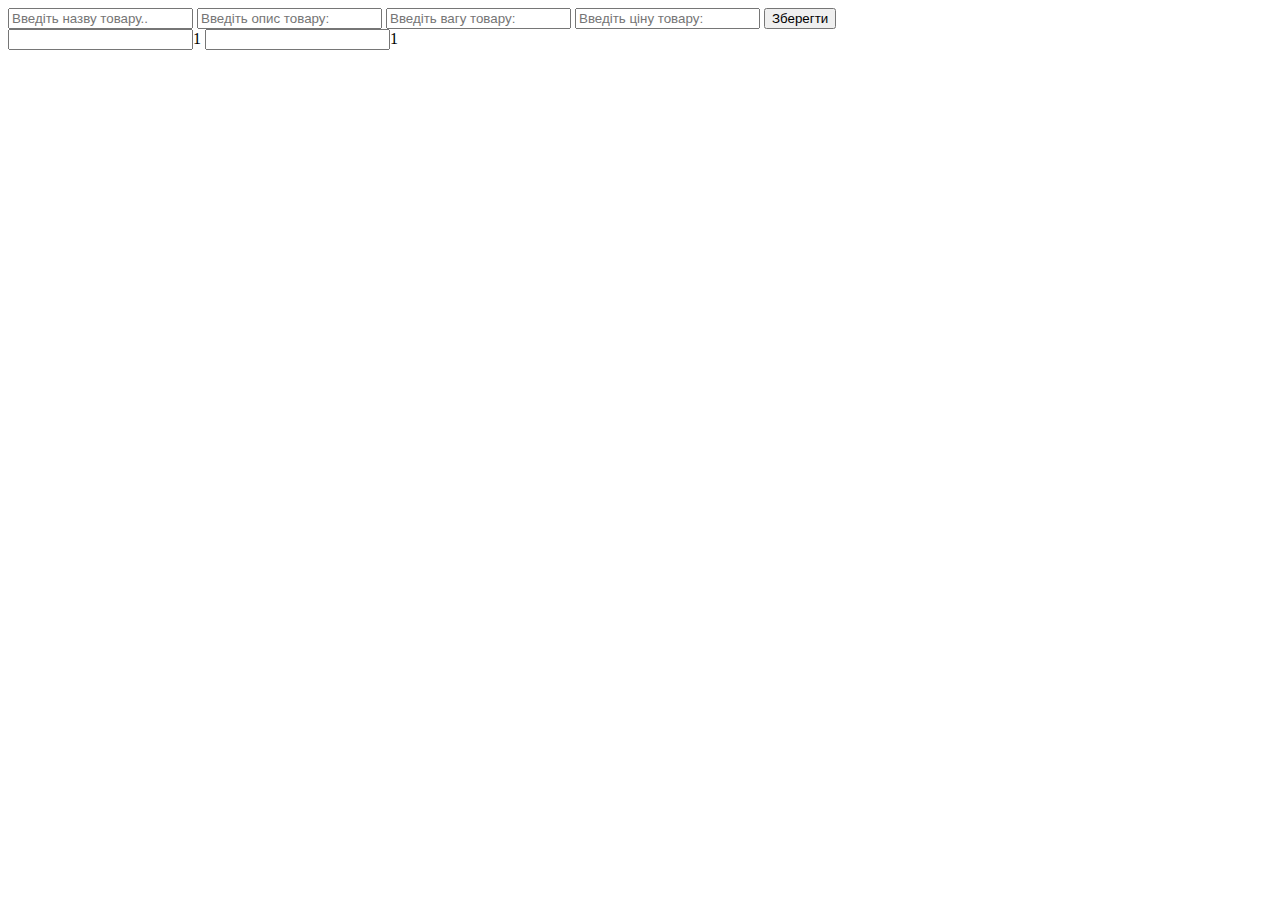
<file: src/main/resources/templates/addProducts.html>
<!DOCTYPE html>
<html lang="en">
<head>
    <meta charset="UTF-8">
    <title>Title</title>
</head>
<body>
<form action="@{/saveProducts}" method="Get">
<input type="text" name="name" class="form-control" placeholder="Введіть назву товару..">
<input type="text" name="desc" class="form-control" placeholder="Введіть опис товару:">
<input type="text" name="weight" class="form-control" placeholder="Введіть вагу товару:">
<input type="text" name="price" class="form-control" placeholder="Введіть ціну товару:">
<button type="submit">Зберегти</button>
</form>

<input type="text">1
<input type="text">1

</body>
</html>
</file>
